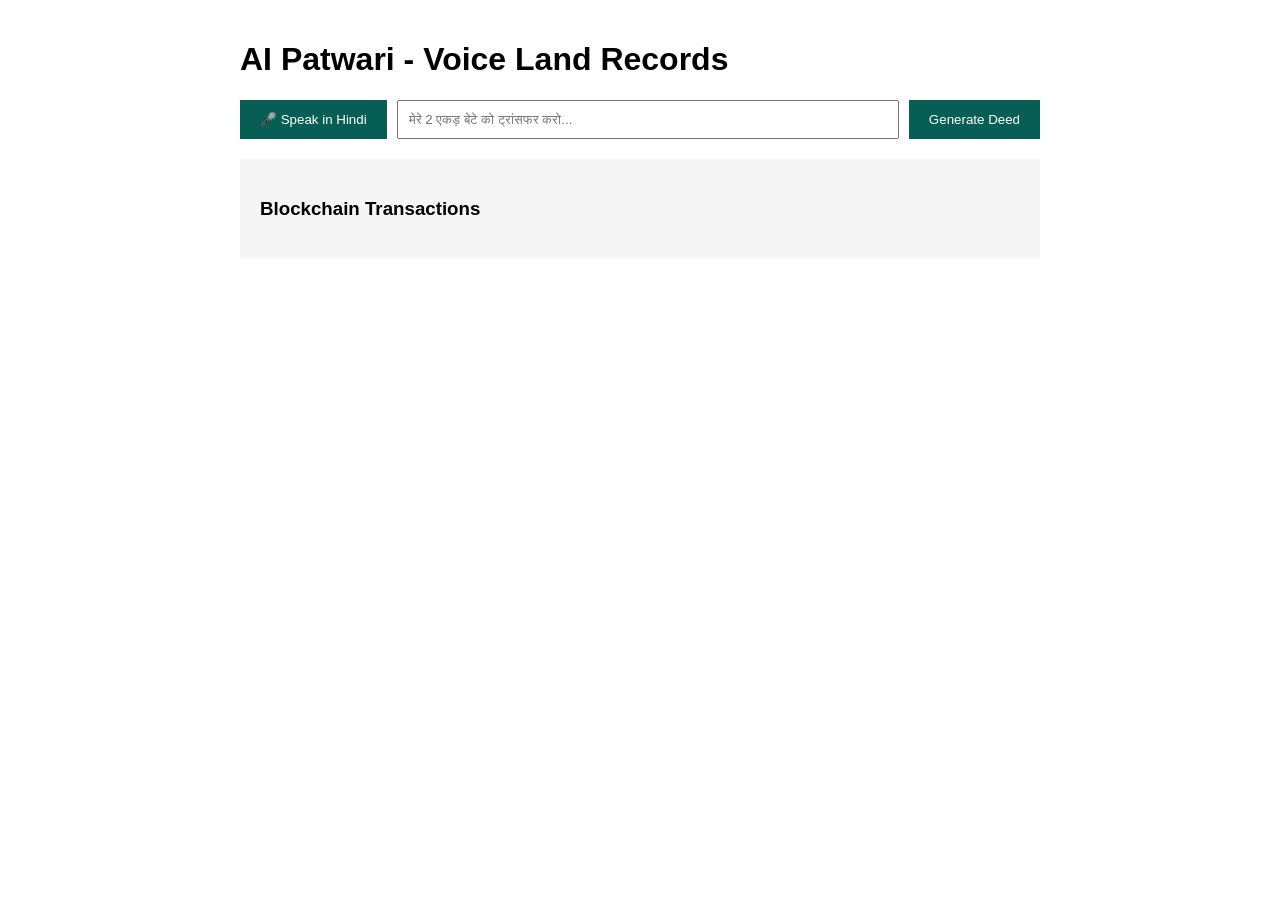
<file: frontend/templates/index.html>
<!DOCTYPE html>  
<html>  
<head>  
    <title>AI Patwari</title>  
    <link rel="stylesheet" href="../static/style.css">  
</head>  
<body>  
    <div class="container">  
        <h1>AI Patwari - Voice Land Records</h1>  
        
        <div class="voice-section">  
            <button id="voiceBtn">🎤 Speak in Hindi</button>  
            <input type="text" id="voiceInput" placeholder="मेरे 2 एकड़ बेटे को ट्रांसफर करो...">  
            <button id="sendBtn">Generate Deed</button>  
        </div>  

        <div class="blockchain-view">  
            <h3>Blockchain Transactions</h3>  
            <pre id="blockchainData"></pre>  
        </div>  
    </div>  

    <script src="../static/script.js"></script>  
</body>  
</html>
</file>
<file: frontend/static/style.css>
body {  
    font-family: Arial, sans-serif;  
    max-width: 800px;  
    margin: 0 auto;  
    padding: 20px;  
}  

.voice-section {  
    margin: 20px 0;  
    display: flex;  
    gap: 10px;  
}  

input[type="text"] {  
    flex: 1;  
    padding: 10px;  
}  

button {  
    padding: 10px 20px;  
    background: #075e54;  
    color: white;  
    border: none;  
    cursor: pointer;  
}  

.blockchain-view {  
    background: #f5f5f5;  
    padding: 20px;  
    margin-top: 20px;  
}  

.deed-container {  
    text-align: center;  
}  

#qrImage {  
    width: 200px;  
    margin: 20px 0;  
}
</file>
